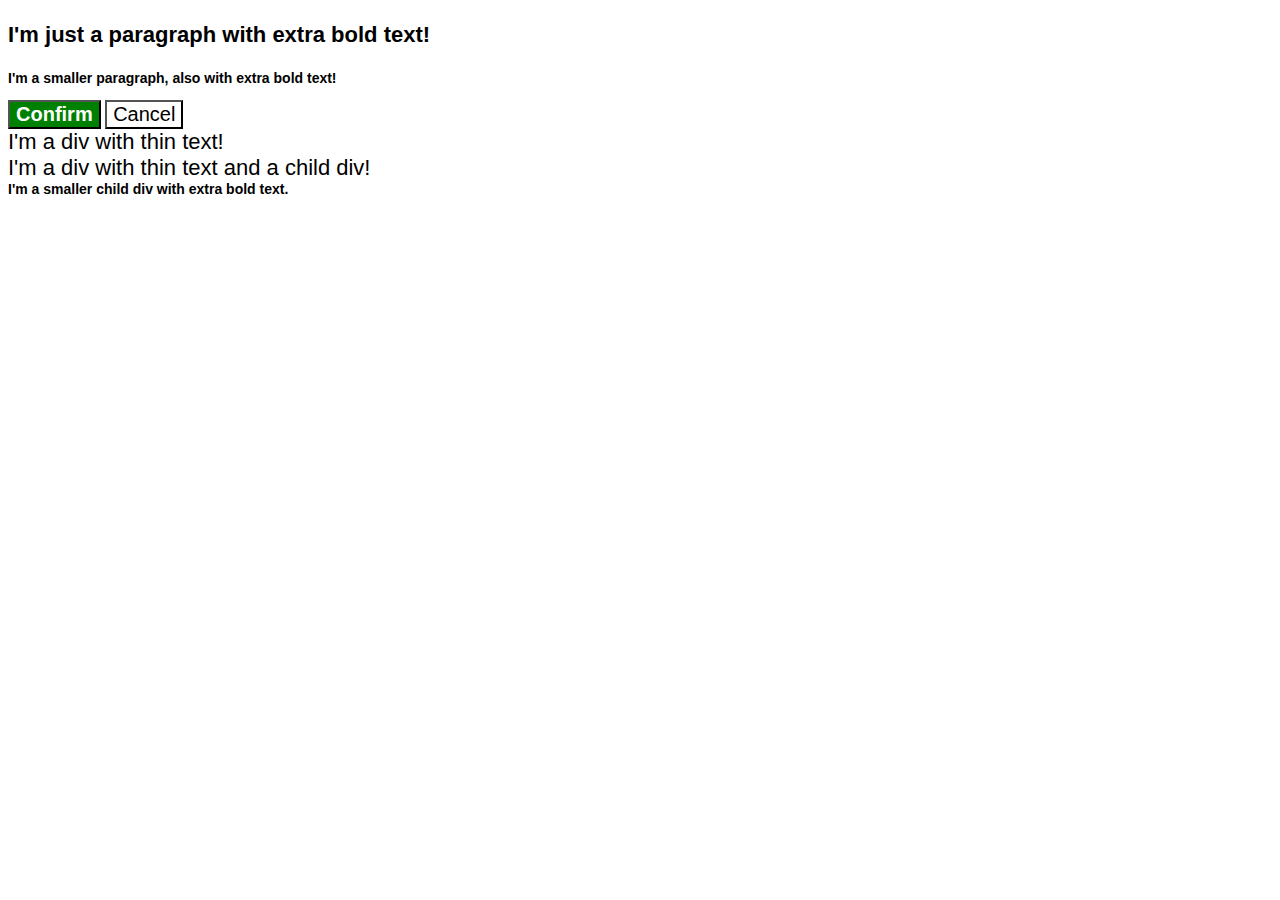
<file: foundations/cascade/01-cascade-fix/index.html>
<!DOCTYPE html>
<html lang="en">
  <head>
    <meta charset="UTF-8">
    <meta http-equiv="X-UA-Compatible" content="IE=edge">
    <meta name="viewport" content="width=device-width, initial-scale=1.0">
    <title>Fix the Cascade</title>
    <link rel="stylesheet" href="style.css">
  </head>
  <body>
    <p class="para">I'm just a paragraph with extra bold text!</p>
    <p class="para small-para">I'm a smaller paragraph, also with extra bold text!</p>

    <button id="confirm-button" class="button confirm">Confirm</button>
    <button id="cancel-button" class="button cancel">Cancel</button>

    <div class="text">I'm a div with thin text!</div>
    <div class="text">I'm a div with thin text and a child div!
    <div class="text child">I'm a smaller child div with extra bold text.</div>
    </div>
  </body>
</html>
</file>
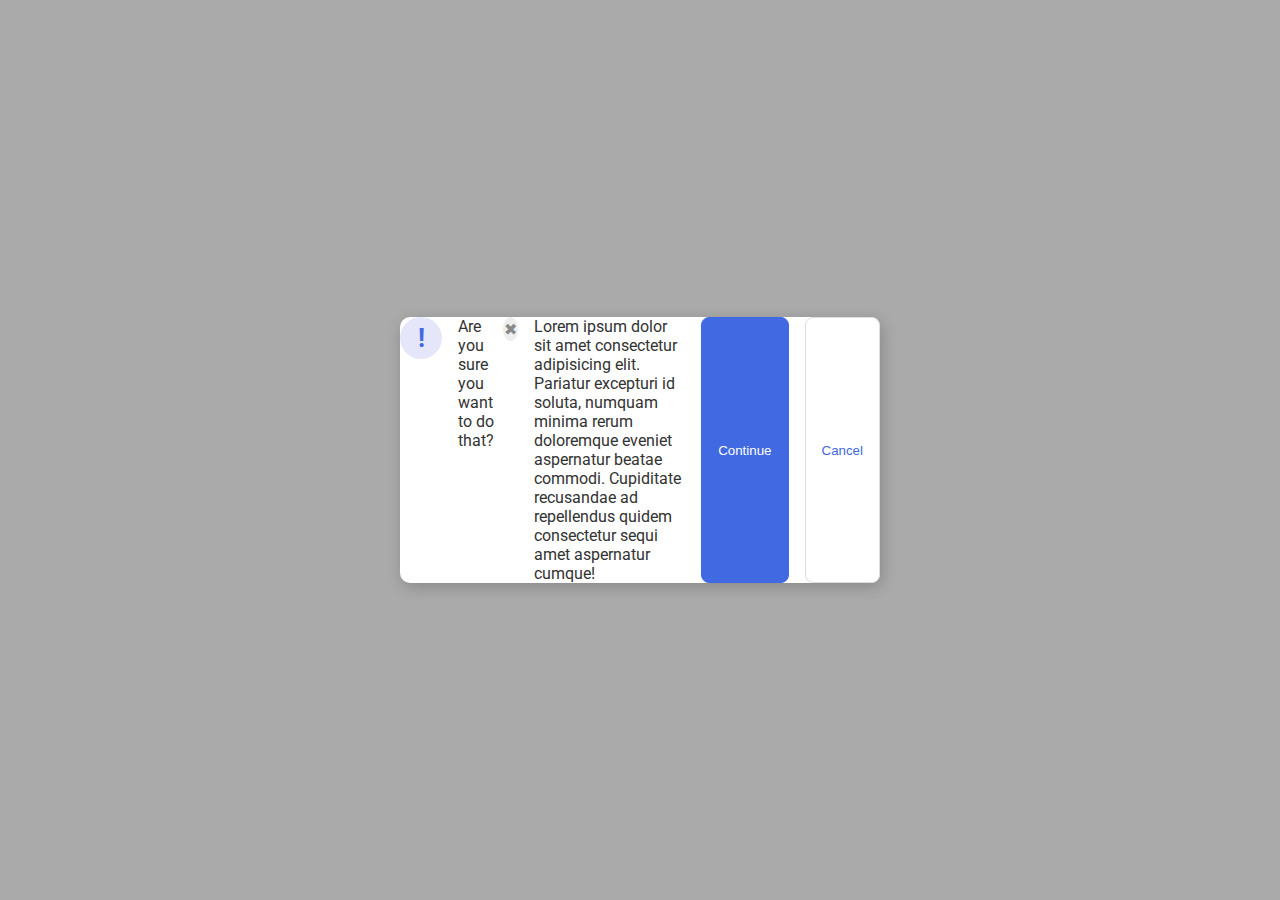
<file: foundations/flex/05-flex-modal/index.html>
<!DOCTYPE html>
<html lang="en">
  <head>
    <meta charset="UTF-8">
    <meta http-equiv="X-UA-Compatible" content="IE=edge">
    <meta name="viewport" content="width=device-width, initial-scale=1.0">
    <link rel="stylesheet" href="style.css">
    <title>Modal</title>
  </head>
  <body>
    <div class="modal">
      <div class="icon">!</div>
      <div class="top-row">
        <div class="header">Are you sure you want to do that?</div>
        <button class="close-button">✖</button>
      </div>
      <div class="text">Lorem ipsum dolor sit amet consectetur adipisicing elit. Pariatur excepturi id soluta, numquam minima rerum doloremque eveniet aspernatur beatae commodi. Cupiditate recusandae ad repellendus quidem consectetur sequi amet aspernatur cumque!</div>
      <button class="continue">Continue</button>
      <button class="cancel">Cancel</button>
    </div>
  </body>
</html>
</file>
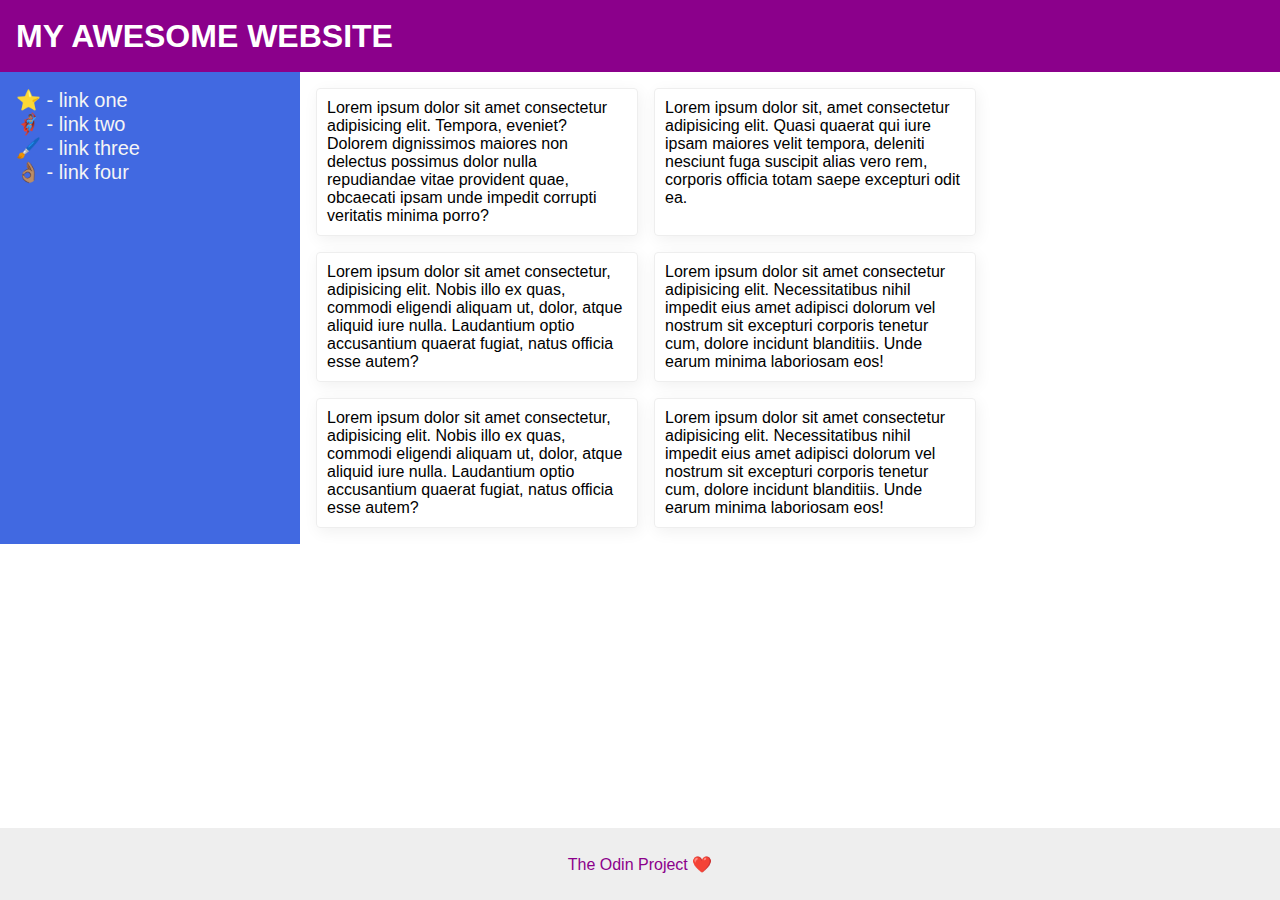
<file: foundations/flex/07-flex-layout-2/index.html>
<!DOCTYPE html>
<html lang="en">
  <head>
    <meta charset="UTF-8">
    <meta http-equiv="X-UA-Compatible" content="IE=edge">
    <meta name="viewport" content="width=device-width, initial-scale=1.0">
    <title>The Holy Grail</title>
    <link rel="stylesheet" href="style.css">
  </head>
  <body>
    <div class="header">
      MY AWESOME WEBSITE
    </div>
    <div class="all">
      <div class="sidebar">
      <ul>
        <li><a href="#">⭐ - link one</a></li>
        <li><a href="#">🦸🏽‍♂️ - link two</a></li>
        <li><a href="#">🖌️ - link three</a></li>
        <li><a href="#">👌🏽 - link four</a></li>
      </ul>
    </div>
    <div class="container">
      <div class="card">Lorem ipsum dolor sit amet consectetur adipisicing elit. Tempora, eveniet? Dolorem dignissimos maiores non delectus possimus dolor nulla repudiandae vitae provident quae, obcaecati ipsam unde impedit corrupti veritatis minima porro?</div>
      <div class="card">Lorem ipsum dolor sit, amet consectetur adipisicing elit. Quasi quaerat qui iure ipsam maiores velit tempora, deleniti nesciunt fuga suscipit alias vero rem, corporis officia totam saepe excepturi odit ea.</div>
      <div class="card">Lorem ipsum dolor sit amet consectetur, adipisicing elit. Nobis illo ex quas, commodi eligendi aliquam ut, dolor, atque aliquid iure nulla. Laudantium optio accusantium quaerat fugiat, natus officia esse autem?</div>
      <div class="card">Lorem ipsum dolor sit amet consectetur adipisicing elit. Necessitatibus nihil impedit eius amet adipisci dolorum vel nostrum sit excepturi corporis tenetur cum, dolore incidunt blanditiis. Unde earum minima laboriosam eos!</div>
      <div class="card">Lorem ipsum dolor sit amet consectetur, adipisicing elit. Nobis illo ex quas, commodi eligendi aliquam ut, dolor, atque aliquid iure nulla. Laudantium optio accusantium quaerat fugiat, natus officia esse autem?</div>
      <div class="card">Lorem ipsum dolor sit amet consectetur adipisicing elit. Necessitatibus nihil impedit eius amet adipisci dolorum vel nostrum sit excepturi corporis tenetur cum, dolore incidunt blanditiis. Unde earum minima laboriosam eos!</div>
    </div>
    </div>
    
    <div class="footer">
      The Odin Project ❤️
    </div>
  </body>
</html>
</file>
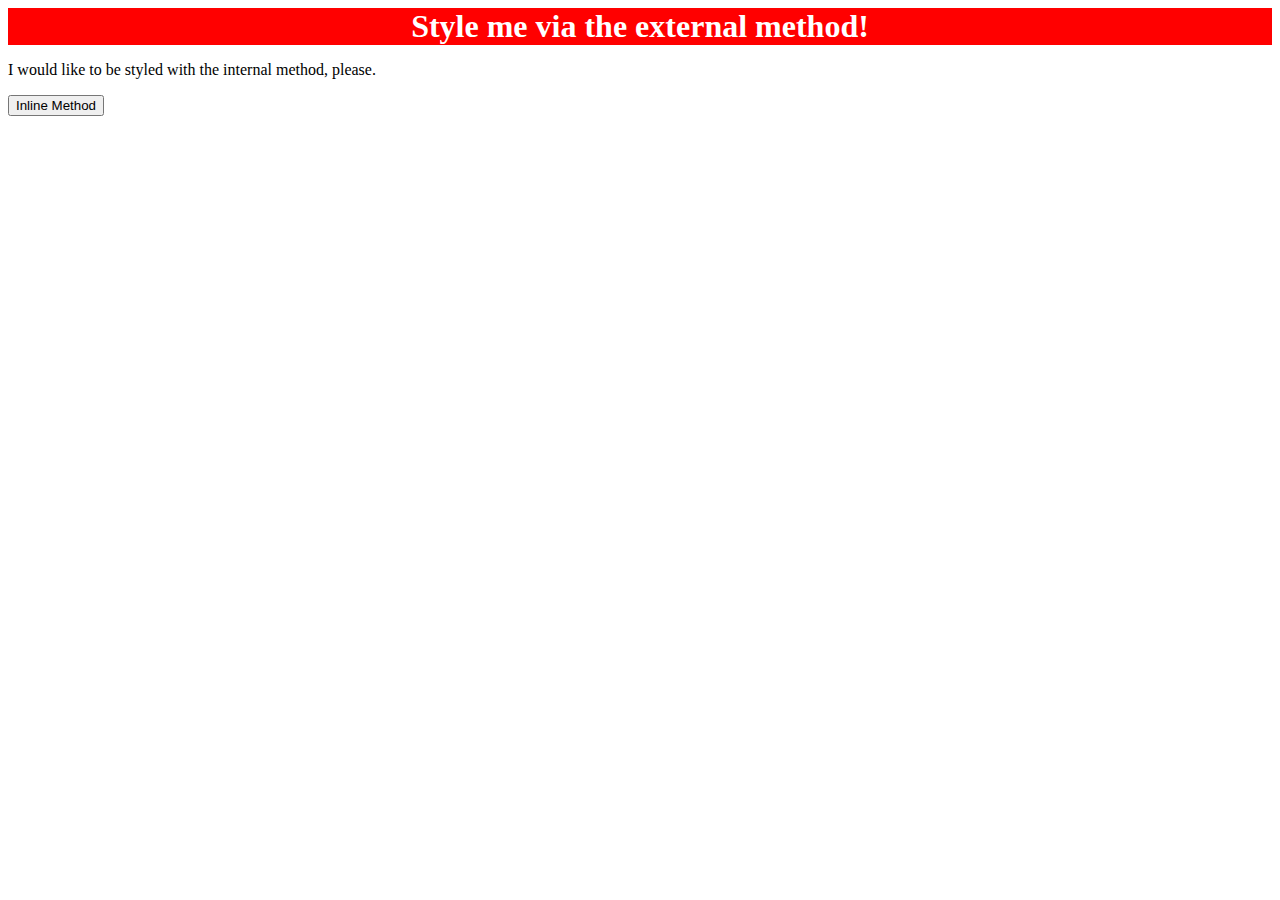
<file: foundations/intro-to-css/01-css-methods/index.html>
<!DOCTYPE html>
<html lang="en">
  <head>
    <link rel="stylesheet" href="./styles.css">
    <meta charset="UTF-8">
    <meta http-equiv="X-UA-Compatible" content="IE=edge">
    <meta name="viewport" content="width=device-width, initial-scale=1.0">
    <title>Methods for Adding CSS</title>
  </head>
  <body>
    <div>Style me via the external method!</div>
    <p>I would like to be styled with the internal method, please.</p>
    <button>Inline Method</button>
  </body>
</html>
</file>
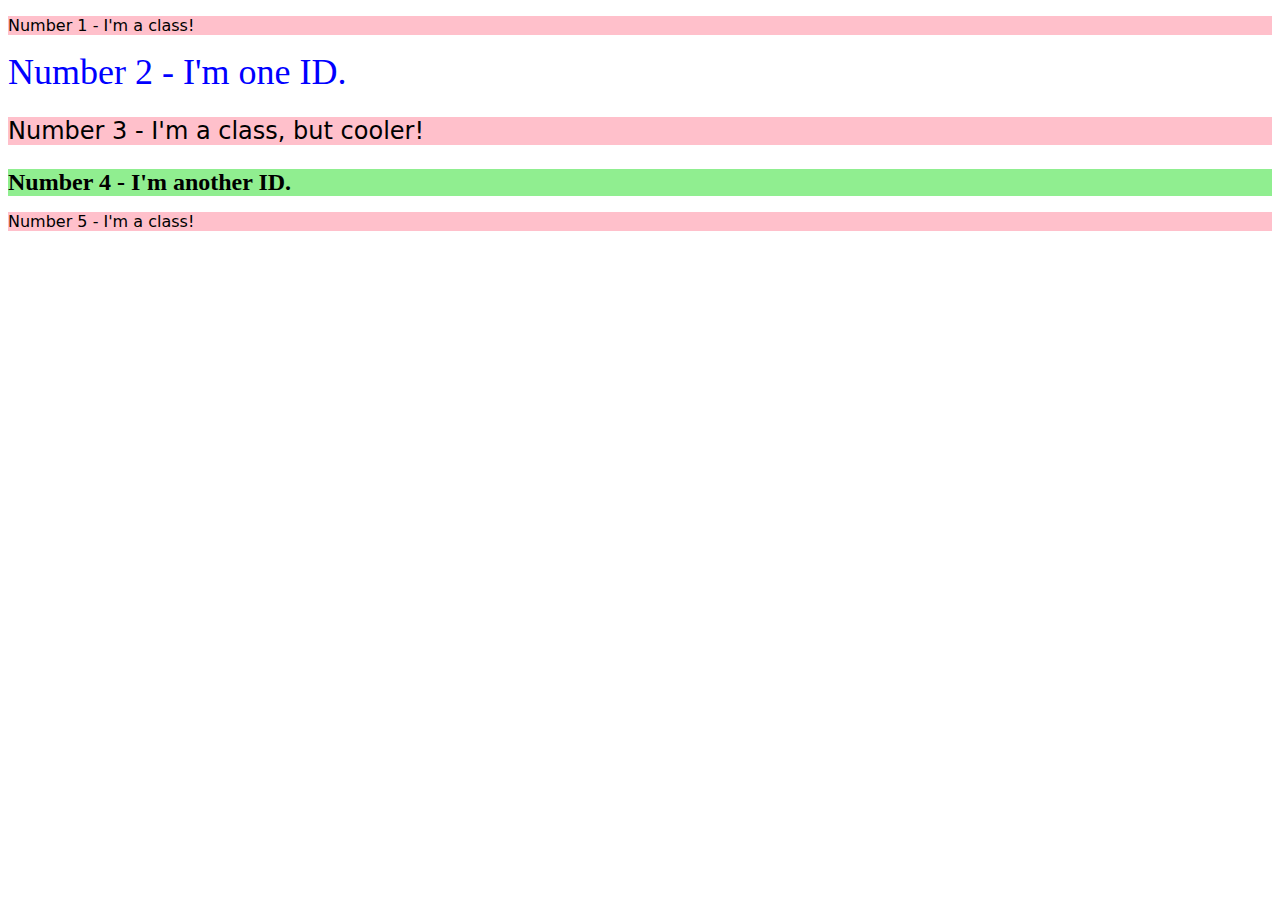
<file: foundations/intro-to-css/02-class-id-selectors/index.html>
<!DOCTYPE html>
<html lang="en">
  <head>
    <meta charset="UTF-8">
    <meta http-equiv="X-UA-Compatible" content="IE=edge">
    <meta name="viewport" content="width=device-width, initial-scale=1.0">
    <title>Class and ID Selectors</title>
    <link rel="stylesheet" href="style.css">
  </head>
  <body>
    <p class="odd">Number 1 - I'm a class!</p>
    <div id="two">Number 2 - I'm one ID.</div>
    <p class="odd three">Number 3 - I'm a class, but cooler!</p>
    <div id="four">Number 4 - I'm another ID.</div>
    <p class="odd">Number 5 - I'm a class!</p>
  </body>
</html>
</file>
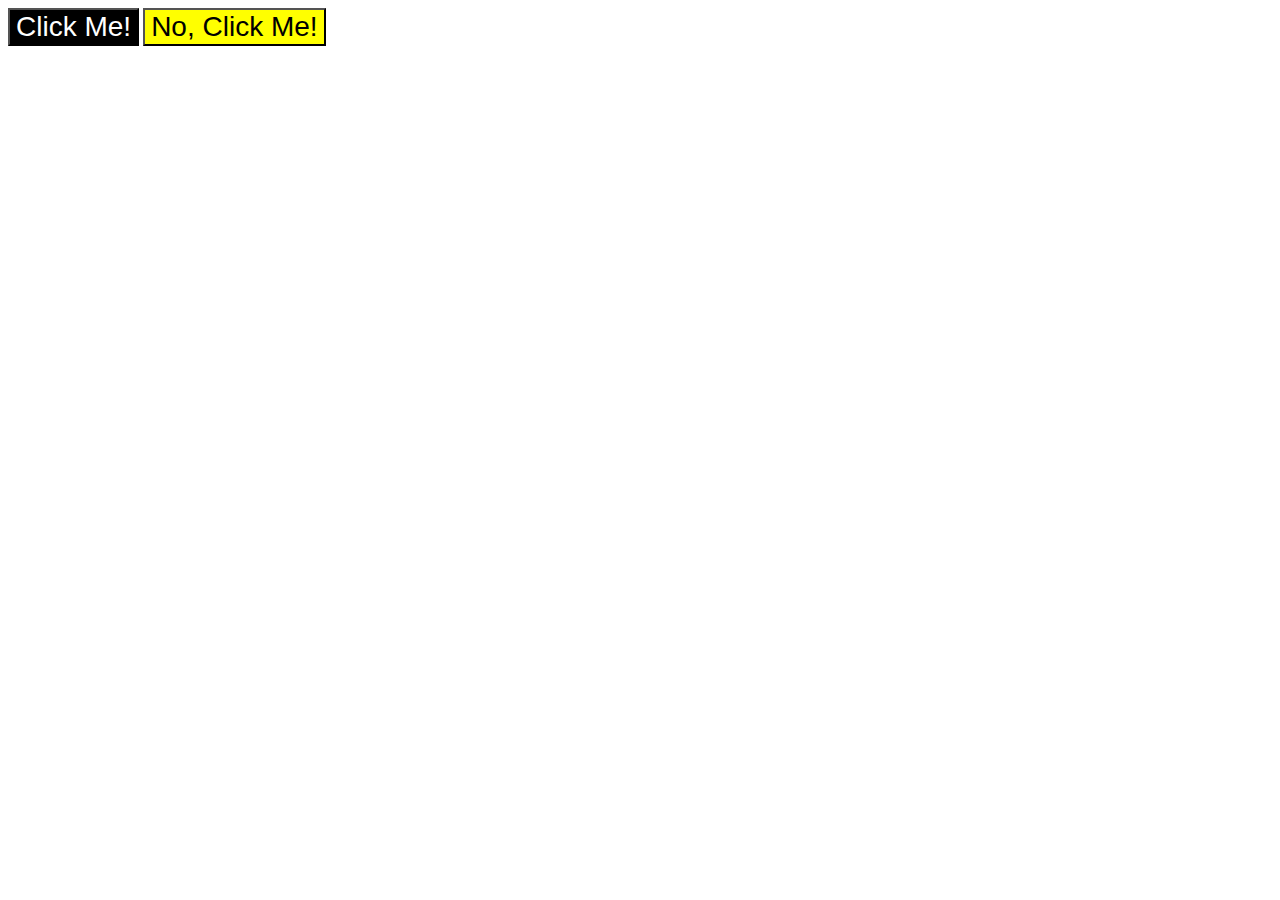
<file: foundations/intro-to-css/03-grouping-selectors/index.html>
<!DOCTYPE html>
<html lang="en">
  <head>
    <meta charset="UTF-8">
    <meta http-equiv="X-UA-Compatible" content="IE=edge">
    <meta name="viewport" content="width=device-width, initial-scale=1.0">
    <title>Grouping Selectors</title>
    <link rel="stylesheet" href="style.css">
  </head>
  <body>
    <button class="first_element">Click Me!</button>
    <button class="second_element">No, Click Me!</button>
  </body>
</html>
</file>
<file: foundations/cascade/01-cascade-fix/style.css>
body {
  font-family: Arial, Helvetica, sans-serif;
}

.para,
.small-para {
  color: hsl(0, 0%, 0%);
  font-weight: 800;
}

.para.small-para {
  font-size: 14px;
  font-weight: 800;
}

.para {
  font-size: 22px;
}

.confirm.button {
  background: green;
  color: white;
  font-weight: bold;
} 

.button {
  background-color: rgb(255, 255, 255);
  color: rgb(0, 0, 0);
  font-size: 20px;
}

.child.text {
  color: rgb(0, 0, 0);
  font-weight: 800;
  font-size: 14px;
}

div.text {
  color: rgb(0, 0, 0);
  font-size: 22px;
  font-weight: 100;
}
</file>
<file: foundations/flex/05-flex-modal/style.css>
@import url('https://fonts.googleapis.com/css2?family=Roboto:wght@400;700&display=swap');

html, body {
  height: 100%;
}

body {
  font-family: Roboto, sans-serif;
  margin: 0;
  background: #aaa;
  color: #333;
  /* I'll give you this one for free lol */
  display: flex;
  align-items: center;
  justify-content: center;
}

.modal {
  background: white;
  width: 480px;
  border-radius: 10px;
  box-shadow: 2px 4px 16px rgba(0,0,0,.2);
  display: flex;
  gap: 16px;
}

.icon {
  color: royalblue;
  font-size: 26px;
  font-weight: 700;
  background: lavender;
  width: 42px;
  height: 42px;
  border-radius: 50%;
  display: flex;
  align-items: center;
  justify-content: center;
  flex-shrink: 0;
}

.close-button {
  background: #eee;
  border-radius: 50%;
  color: #888;
  font-weight: 400;
  font-size: 16px;
  height: 24px;
  width: 24px;
  display: flex;
  align-items: center;
  justify-content: center;
  border: 1px solid #eee;
  padding: 0;
}

button {
  cursor: pointer;
  padding: 8px 16px;
  border-radius: 8px;
}

button.continue {
  background: royalblue;
  border: 1px solid royalblue;
  color: white;
}

button.cancel {
  background: white;
  border: 1px solid #ddd;
  color: royalblue;
}

.top-row {
  display: flex;
}
</file>
<file: foundations/flex/07-flex-layout-2/style.css>
body {
  font-family: -apple-system, BlinkMacSystemFont, 'Segoe UI', Roboto, Oxygen, Ubuntu, Cantarell, 'Open Sans', 'Helvetica Neue', sans-serif;
  margin: 0;
  min-height: 100vh;
  display: flex;
  flex-direction: column;
}

.header {
  height: 72px;
  background: darkmagenta;
  color: white;
  display: flex;
  align-items: center;
  padding-left:16px;
  font-weight: 900;
  font-size: 32px;
}

.footer {
  display: flex;
  height: 72px;
  background: #eee;
  color: darkmagenta;
  justify-content: center;
  align-items: center;
  margin-top: auto;
}

.sidebar {
  width: 300px;
  background: royalblue;
  box-sizing: border-box;
  flex-shrink: 0;
  padding: 16px;
}

.card {
  width: 300px;
  border: 1px solid #eee;
  box-shadow: 2px 4px 16px rgba(0,0,0,.06);
  border-radius: 4px;
  padding: 10px;
}

a {
  text-decoration: none;
  color: whitesmoke;
  font-size: 20px;
}

ul {
  list-style-type: none;
  padding: 0;
  margin: 0;
}

.container {
  display: flex;
  flex-direction: row;
  gap: 16px;
  flex-grow: 1;
  flex-wrap: wrap;
  margin-top: 16px;
  margin-bottom: 16px;
}

.all {
  display: flex;
  gap: 16px;
}
</file>
<file: foundations/intro-to-css/01-css-methods/styles.css>
div {
    background-color: red;
    font-size: 32px;
    text-align: center;
    font-weight: bold;
    color: white;
}
</file>
<file: foundations/intro-to-css/02-class-id-selectors/style.css>
.odd {
    background-color: pink;
    font-family: Verdana, DejaVu Sans,sans-serif;
}

.odd.three {
    font-size: 24px;
}

#two {
    color: blue;
    font-size: 36px;
}

#four {
    background-color: lightgreen;
    font-size: 24px;
    font-weight: bold;
}
</file>
<file: foundations/intro-to-css/03-grouping-selectors/style.css>
.first_element {
    background-color: black;
    color: white;
}

.second_element {
    background-color: yellow;
}

.first_element , .second_element{
    font-size: 28px;
}
</file>
